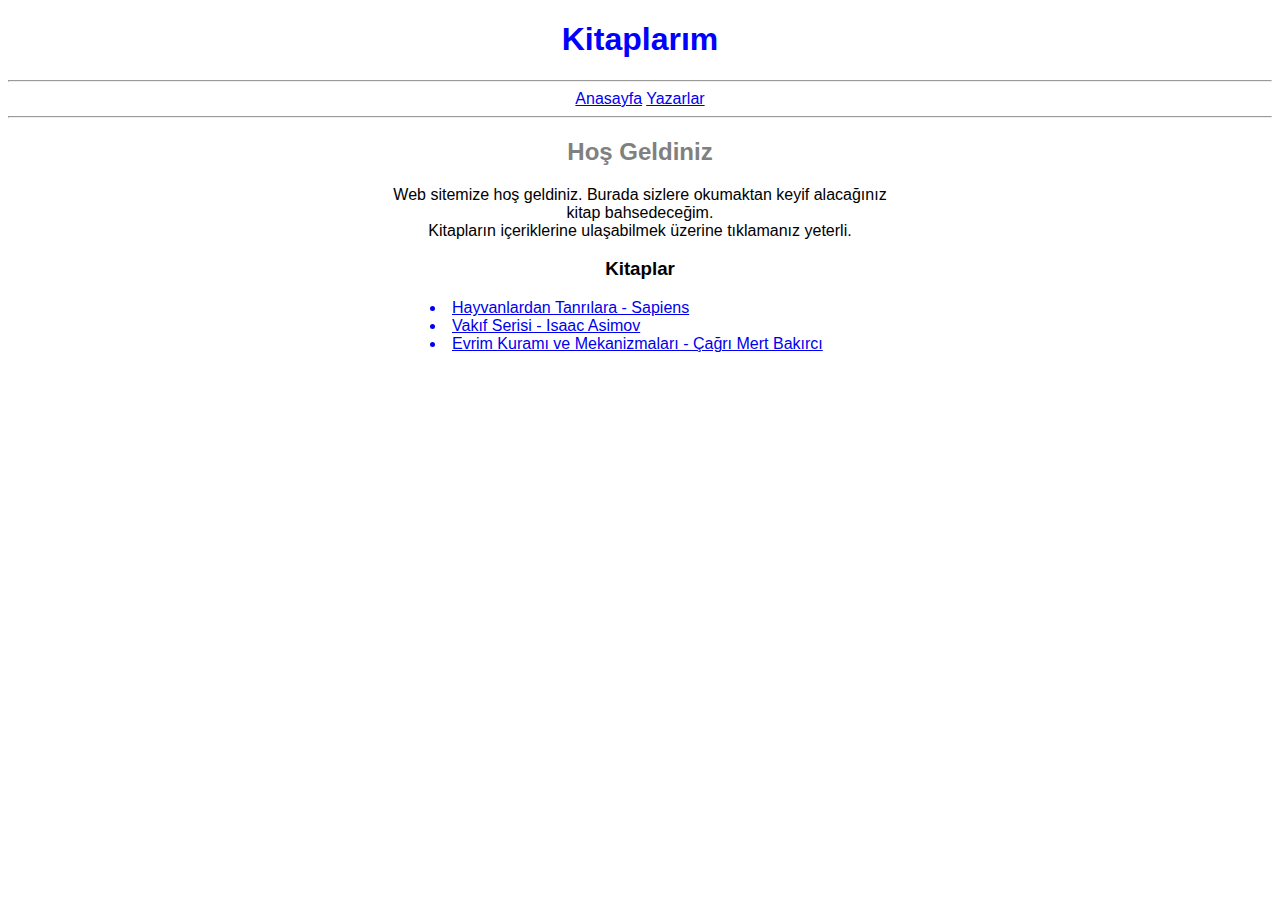
<file: index.html>
<!DOCTYPE html>
<html lang="en">
<head>
    <meta charset="UTF-8">
    <meta http-equiv="X-UA-Compatible" content="IE=edge">
    <meta name="viewport" content="width=device-width, initial-scale=1.0">
    <title>Books</title>
    <link rel="stylesheet" href="style.css">
</head>
<body>
    <header >
        <h1> Kitaplarım</h1> <hr>
    <nav>
        <a href="index.html">Anasayfa</a>
        <a href="author.html">Yazarlar</a>
    </nav> <hr>
    </header>

    <section >
        <header>
            <h2>Hoş Geldiniz</h2>
            <p> Web sitemize hoş geldiniz. Burada sizlere okumaktan keyif alacağınız kitap bahsedeceğim. <br> Kitapların içeriklerine ulaşabilmek üzerine tıklamanız yeterli.</p>
        </header>

    <article>
    
        <header>
        <h3> Kitaplar</h3>
        </header>
        <article>
        <ul class="links">
            <a href="sapiens.html">
                <li>Hayvanlardan Tanrılara - Sapiens</li>
            </a>
            <a href="foundation.html">
                <li>Vakıf Serisi - Isaac Asimov</li>
            </a>
            <a href="evolution.html">
                <li>Evrim Kuramı ve Mekanizmaları - Çağrı Mert Bakırcı</li>
            </a>
        </ul>
    </article>

    </article>
    </section>
</body>
</html>
</file>
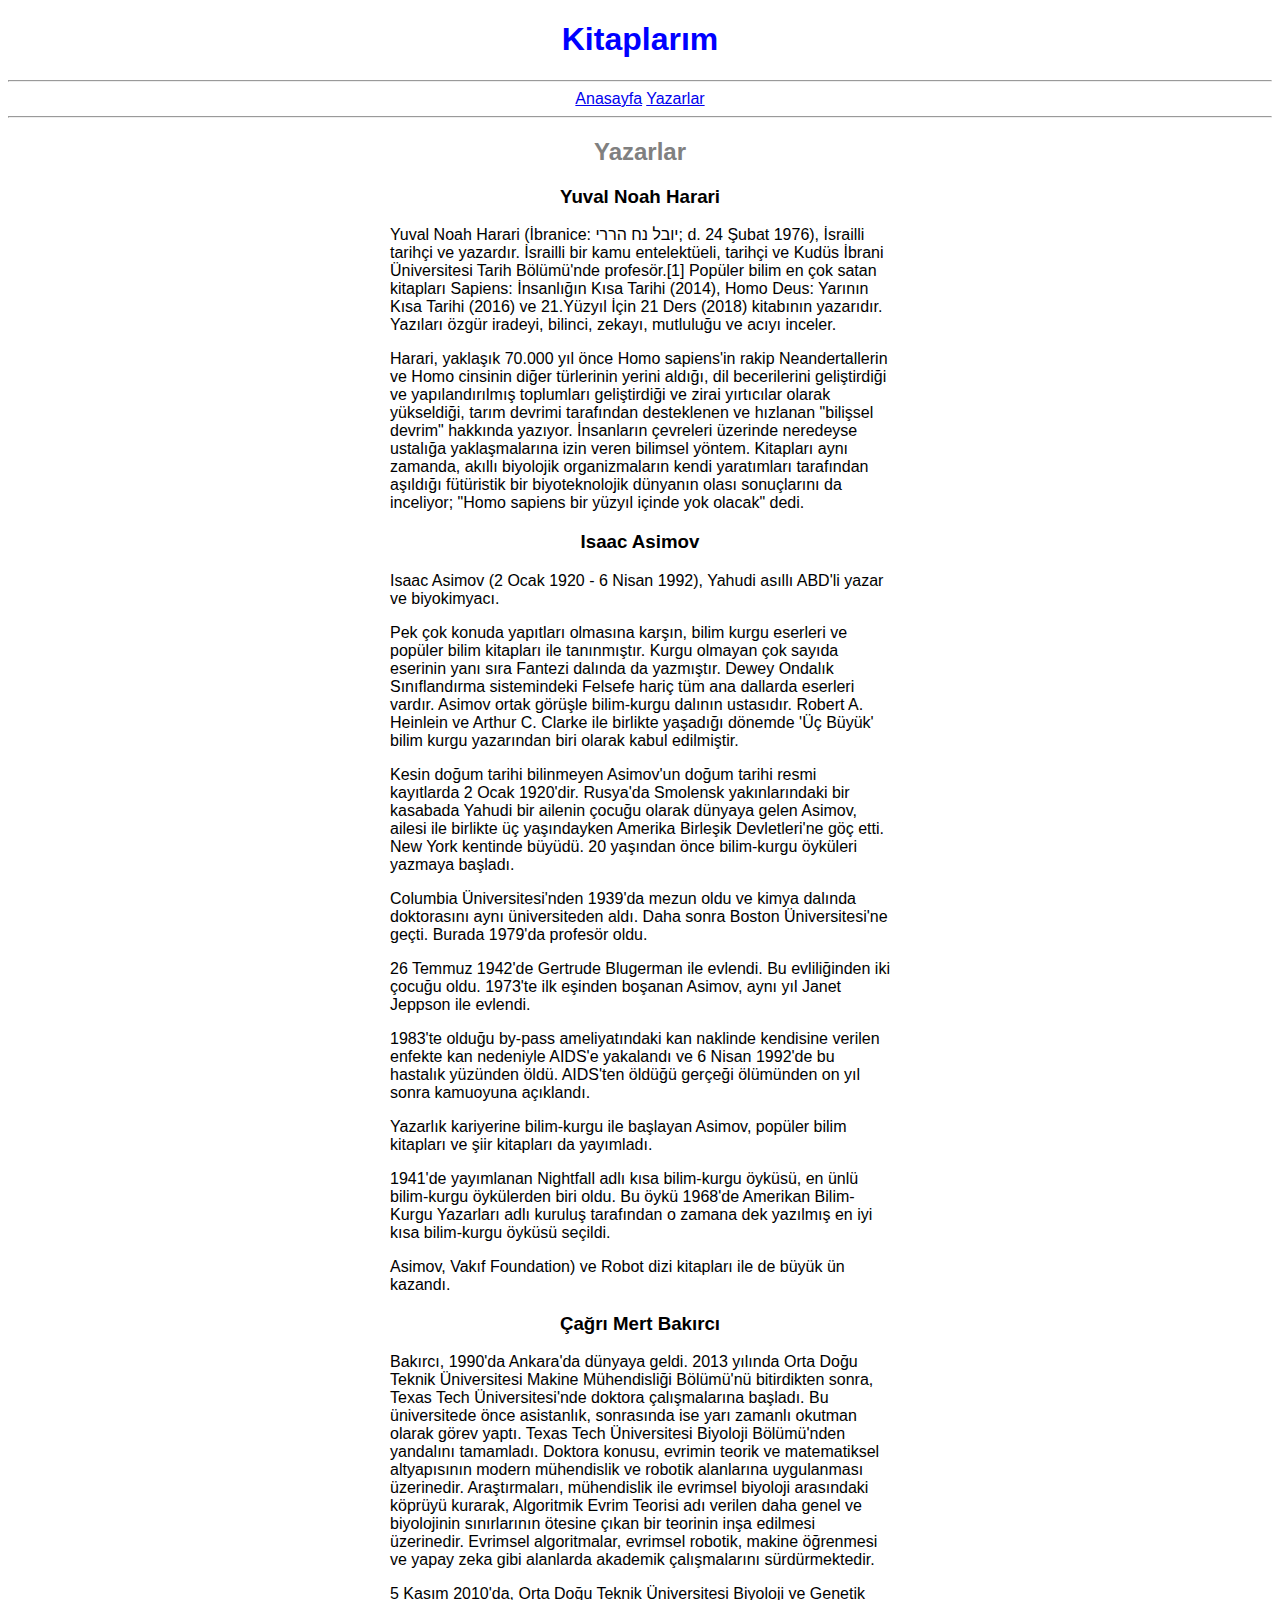
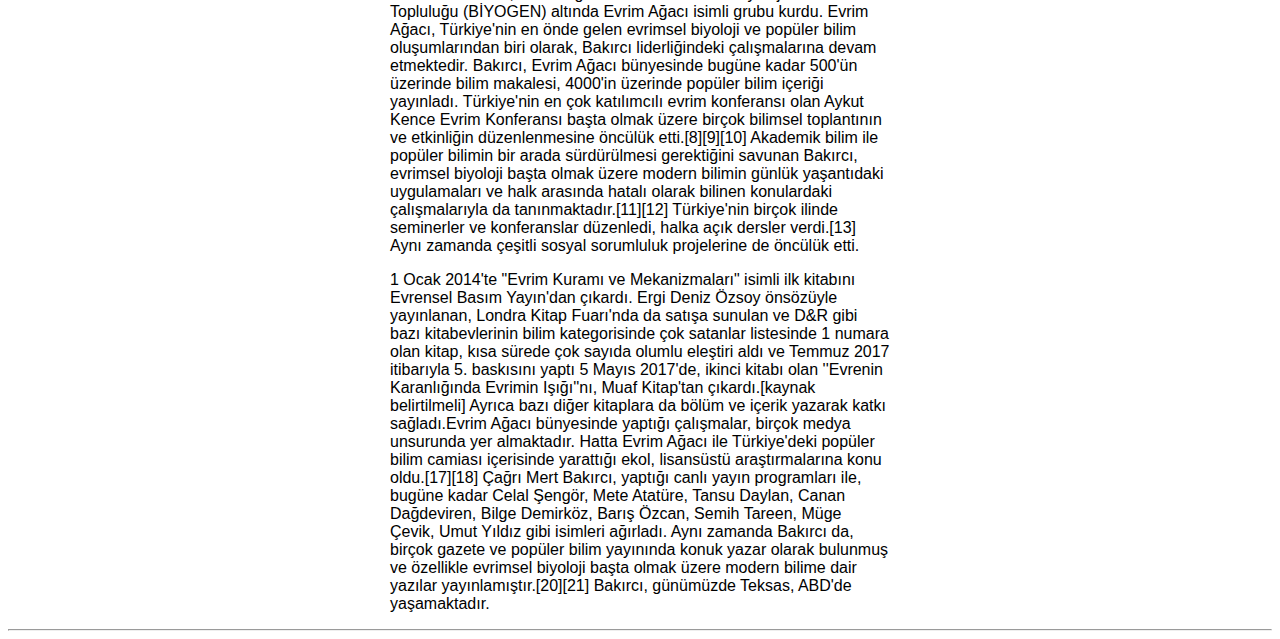
<file: author.html>
<!DOCTYPE html>
<html lang="en">
<head>
    <meta charset="UTF-8">
    <meta http-equiv="X-UA-Compatible" content="IE=edge">
    <meta name="viewport" content="width=device-width, initial-scale=1.0">
    <title>Author</title>
    <link rel="stylesheet" href="style.css">
</head>
<body>
    
            <!-- Navbbar-Start -->
            <header>
                <h1> Kitaplarım</h1> <hr>
                <nav>
                <a href="index.html">Anasayfa</a>
                <a href="author.html">Yazarlar</a>
                </nav> <hr>
            </header>
        <!-- Navbar-End -->
        
        <!-- Content-Start -->
            <section>
                <h2>Yazarlar</h2> 
        
                <h3>Yuval Noah Harari</h3>
                <article>
                    <p>Yuval Noah Harari (İbranice: יובל נח הררי‎‎; d. 24 Şubat 1976), İsrailli tarihçi ve yazardır. İsrailli bir kamu entelektüeli, tarihçi ve Kudüs İbrani Üniversitesi Tarih Bölümü'nde profesör.[1] Popüler bilim en çok satan kitapları Sapiens: İnsanlığın Kısa Tarihi (2014), Homo Deus: Yarının Kısa Tarihi (2016) ve 21.Yüzyıl İçin 21 Ders (2018) kitabının yazarıdır. Yazıları özgür iradeyi, bilinci, zekayı, mutluluğu ve acıyı inceler.</p>

                    <p>Harari, yaklaşık 70.000 yıl önce Homo sapiens'in rakip Neandertallerin ve Homo cinsinin diğer türlerinin yerini aldığı, dil becerilerini geliştirdiği ve yapılandırılmış toplumları geliştirdiği ve zirai yırtıcılar olarak yükseldiği, tarım devrimi tarafından desteklenen ve hızlanan "bilişsel devrim" hakkında yazıyor. İnsanların çevreleri üzerinde neredeyse ustalığa yaklaşmalarına izin veren bilimsel yöntem. Kitapları aynı zamanda, akıllı biyolojik organizmaların kendi yaratımları tarafından aşıldığı fütüristik bir biyoteknolojik dünyanın olası sonuçlarını da inceliyor; "Homo sapiens bir yüzyıl içinde yok olacak" dedi.</p>
                </article>
                <h3>Isaac Asimov</h3>
                <article>
                    <p>Isaac Asimov (2 Ocak 1920 - 6 Nisan 1992), Yahudi asıllı ABD'li yazar ve biyokimyacı.</p>

                    <p>Pek çok konuda yapıtları olmasına karşın, bilim kurgu eserleri ve popüler bilim kitapları ile tanınmıştır. Kurgu olmayan çok sayıda eserinin yanı sıra Fantezi dalında da yazmıştır. Dewey Ondalık Sınıflandırma sistemindeki Felsefe hariç tüm ana dallarda eserleri vardır. Asimov ortak görüşle bilim-kurgu dalının ustasıdır. Robert A. Heinlein ve Arthur C. Clarke ile birlikte yaşadığı dönemde 'Üç Büyük' bilim kurgu yazarından biri olarak kabul edilmiştir.
                    </p>
                    <p>Kesin doğum tarihi bilinmeyen Asimov'un doğum tarihi resmi kayıtlarda 2 Ocak 1920'dir. Rusya'da Smolensk yakınlarındaki bir kasabada Yahudi bir ailenin çocuğu olarak dünyaya gelen Asimov, ailesi ile birlikte üç yaşındayken Amerika Birleşik Devletleri'ne göç etti. New York kentinde büyüdü. 20 yaşından önce bilim-kurgu öyküleri yazmaya başladı.</p>

                    <p>Columbia Üniversitesi'nden 1939'da mezun oldu ve kimya dalında doktorasını aynı üniversiteden aldı. Daha sonra Boston Üniversitesi'ne geçti. Burada 1979'da profesör oldu.</p>

                    <p>26 Temmuz 1942'de Gertrude Blugerman ile evlendi. Bu evliliğinden iki çocuğu oldu. 1973'te ilk eşinden boşanan Asimov, aynı yıl Janet Jeppson ile evlendi.</p>

                    <p>1983'te olduğu by-pass ameliyatındaki kan naklinde kendisine verilen enfekte kan nedeniyle AIDS'e yakalandı ve 6 Nisan 1992'de bu hastalık yüzünden öldü. AIDS'ten öldüğü gerçeği ölümünden on yıl sonra kamuoyuna açıklandı.</p>

                    <p>Yazarlık kariyerine bilim-kurgu ile başlayan Asimov, popüler bilim kitapları ve şiir kitapları da yayımladı.</p>

                    <p>1941'de yayımlanan Nightfall adlı kısa bilim-kurgu öyküsü, en ünlü bilim-kurgu öykülerden biri oldu. Bu öykü 1968'de Amerikan Bilim-Kurgu Yazarları adlı kuruluş tarafından o zamana dek yazılmış en iyi kısa bilim-kurgu öyküsü seçildi.</p>

                    <p>Asimov, Vakıf Foundation) ve Robot dizi kitapları ile de büyük ün kazandı.</p>
                </article>

                <h3> Çağrı Mert Bakırcı</h3>
                <article>
                    <p>Bakırcı, 1990'da Ankara'da dünyaya geldi. 2013 yılında Orta Doğu Teknik Üniversitesi Makine Mühendisliği Bölümü'nü bitirdikten sonra, Texas Tech Üniversitesi'nde doktora çalışmalarına başladı. Bu üniversitede önce asistanlık, sonrasında ise yarı zamanlı okutman olarak görev yaptı. Texas Tech Üniversitesi Biyoloji Bölümü'nden yandalını tamamladı. Doktora konusu, evrimin teorik ve matematiksel altyapısının modern mühendislik ve robotik alanlarına uygulanması üzerinedir. Araştırmaları, mühendislik ile evrimsel biyoloji arasındaki köprüyü kurarak, Algoritmik Evrim Teorisi adı verilen daha genel ve biyolojinin sınırlarının ötesine çıkan bir teorinin inşa edilmesi üzerinedir. Evrimsel algoritmalar, evrimsel robotik, makine öğrenmesi ve yapay zeka gibi alanlarda akademik çalışmalarını sürdürmektedir.</p>

                    <p>5 Kasım 2010'da, Orta Doğu Teknik Üniversitesi Biyoloji ve Genetik Topluluğu (BİYOGEN) altında Evrim Ağacı isimli grubu kurdu. Evrim Ağacı, Türkiye'nin en önde gelen evrimsel biyoloji ve popüler bilim oluşumlarından biri olarak, Bakırcı liderliğindeki çalışmalarına devam etmektedir. Bakırcı, Evrim Ağacı bünyesinde bugüne kadar 500'ün üzerinde bilim makalesi, 4000'in üzerinde popüler bilim içeriği yayınladı. Türkiye'nin en çok katılımcılı evrim konferansı olan Aykut Kence Evrim Konferansı başta olmak üzere birçok bilimsel toplantının ve etkinliğin düzenlenmesine öncülük etti.[8][9][10] Akademik bilim ile popüler bilimin bir arada sürdürülmesi gerektiğini savunan Bakırcı, evrimsel biyoloji başta olmak üzere modern bilimin günlük yaşantıdaki uygulamaları ve halk arasında hatalı olarak bilinen konulardaki çalışmalarıyla da tanınmaktadır.[11][12] Türkiye'nin birçok ilinde seminerler ve konferanslar düzenledi, halka açık dersler verdi.[13] Aynı zamanda çeşitli sosyal sorumluluk projelerine de öncülük etti.</p>

                    <p>1 Ocak 2014'te "Evrim Kuramı ve Mekanizmaları" isimli ilk kitabını Evrensel Basım Yayın'dan çıkardı. Ergi Deniz Özsoy önsözüyle yayınlanan, Londra Kitap Fuarı'nda da satışa sunulan ve D&R gibi bazı kitabevlerinin bilim kategorisinde çok satanlar listesinde 1 numara olan kitap, kısa sürede çok sayıda olumlu eleştiri aldı ve Temmuz 2017 itibarıyla 5. baskısını yaptı 5 Mayıs 2017'de, ikinci kitabı olan ''Evrenin Karanlığında Evrimin Işığı''nı, Muaf Kitap'tan çıkardı.[kaynak belirtilmeli] Ayrıca bazı diğer kitaplara da bölüm ve içerik yazarak katkı sağladı.Evrim Ağacı bünyesinde yaptığı çalışmalar, birçok medya unsurunda yer almaktadır. Hatta Evrim Ağacı ile Türkiye'deki popüler bilim camiası içerisinde yarattığı ekol, lisansüstü araştırmalarına konu oldu.[17][18] Çağrı Mert Bakırcı, yaptığı canlı yayın programları ile, bugüne kadar Celal Şengör, Mete Atatüre, Tansu Daylan, Canan Dağdeviren, Bilge Demirköz, Barış Özcan, Semih Tareen, Müge Çevik, Umut Yıldız gibi isimleri ağırladı. Aynı zamanda Bakırcı da, birçok gazete ve popüler bilim yayınında konuk yazar olarak bulunmuş ve özellikle evrimsel biyoloji başta olmak üzere modern bilime dair yazılar yayınlamıştır.[20][21] Bakırcı, günümüzde Teksas, ABD'de yaşamaktadır.</p>
                </article>
    
            </section>
        <!-- Footer-Start    -->
        <Footer>
            <hr>
        </Footer>
    
    
</body>
</html>
</file>
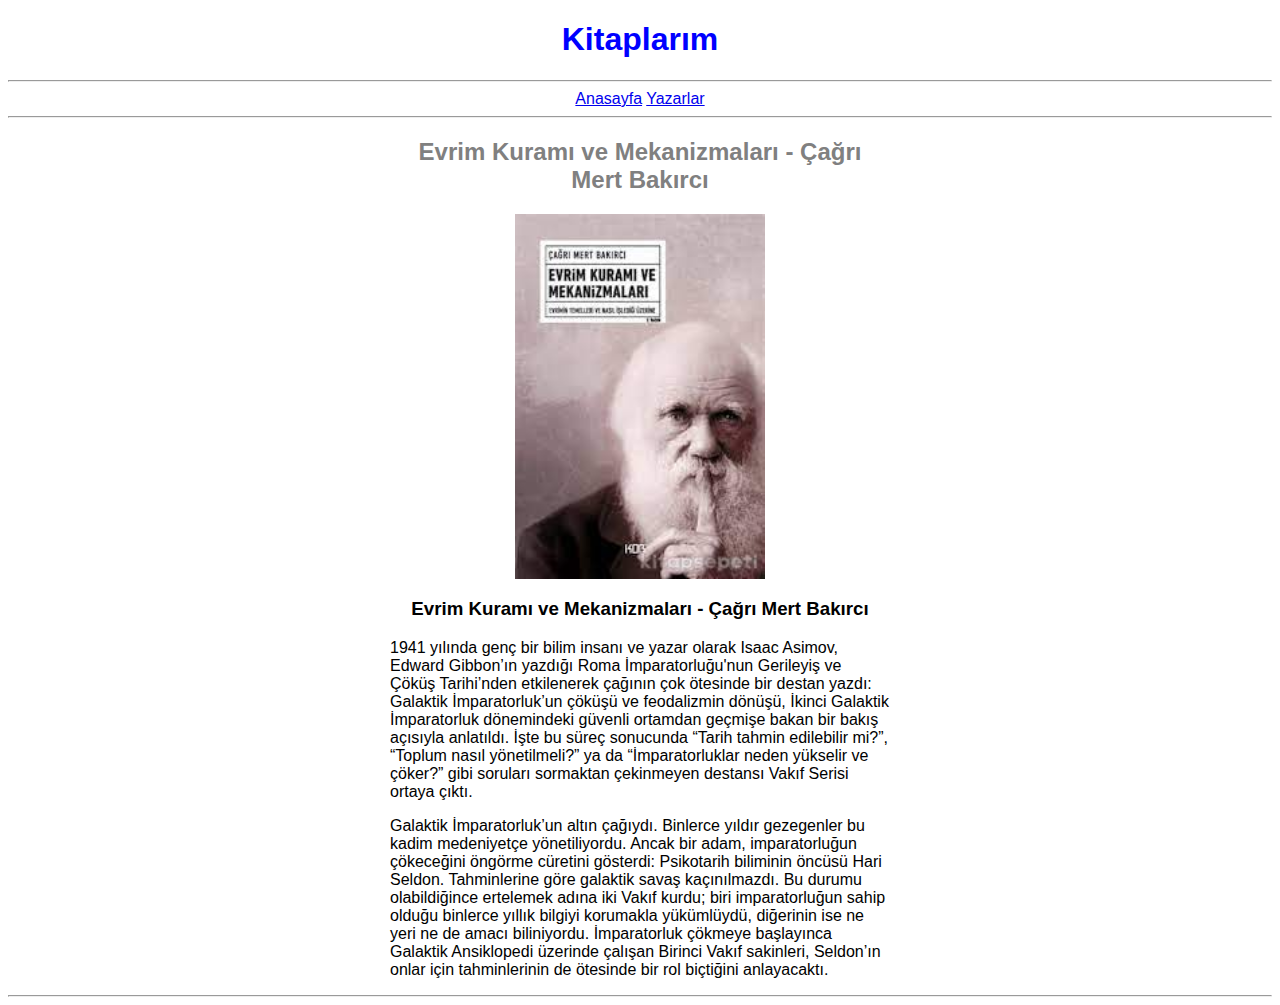
<file: evolution.html>
<!DOCTYPE html>
<html lang="en">
<head>
    <meta charset="UTF-8">
    <meta http-equiv="X-UA-Compatible" content="IE=edge">
    <meta name="viewport" content="width=device-width, initial-scale=1.0">
    <title>Evolution</title>
    <link rel="stylesheet" href="style.css">
</head>
<body>
    <!-- Navbbar-Start -->
    <header>
        <h1> Kitaplarım</h1> <hr>
    <nav>
        <a href="index.html">Anasayfa</a>
        <a href="author.html">Yazarlar</a>
    </nav> <hr>
    </header>
<!-- Navbar-End -->

<!-- Content-Start -->
    <section>
        <h2>Evrim Kuramı ve Mekanizmaları - Çağrı Mert Bakırcı</h2> 

             <a  href="https://www.goodreads.com/book/show/21397967-evrim-kuram-ve-mekanizmalar?ac=1&from_search=true&qid=6rQCokyzuv&rank=1"><img class="resim" src="img/evolution.jpg" alt="evrim"></a>

        <h3>Evrim Kuramı ve Mekanizmaları - Çağrı Mert Bakırcı</h3>

        <p>1941 yılında genç bir bilim insanı ve yazar olarak Isaac Asimov, Edward Gibbon’ın yazdığı Roma İmparatorluğu'nun Gerileyiş ve Çöküş Tarihi’nden etkilenerek çağının çok ötesinde bir destan yazdı: Galaktik İmparatorluk’un çöküşü ve feodalizmin dönüşü, İkinci Galaktik İmparatorluk dönemindeki güvenli ortamdan geçmişe bakan bir bakış açısıyla anlatıldı. İşte bu süreç sonucunda “Tarih tahmin edilebilir mi?”, “Toplum nasıl yönetilmeli?” ya da “İmparatorluklar neden yükselir ve çöker?” gibi soruları sormaktan çekinmeyen destansı Vakıf Serisi ortaya çıktı.</p>



        <p>Galaktik İmparatorluk’un altın çağıydı. Binlerce yıldır gezegenler bu kadim medeniyetçe yönetiliyordu. Ancak bir adam, imparatorluğun çökeceğini öngörme cüretini gösterdi: Psikotarih biliminin öncüsü Hari Seldon. Tahminlerine göre galaktik savaş kaçınılmazdı. Bu durumu olabildiğince ertelemek adına iki Vakıf kurdu; biri imparatorluğun sahip olduğu binlerce yıllık bilgiyi korumakla yükümlüydü, diğerinin ise ne yeri ne de amacı biliniyordu. İmparatorluk çökmeye başlayınca Galaktik Ansiklopedi üzerinde çalışan Birinci Vakıf sakinleri, Seldon’ın onlar için tahminlerinin de ötesinde bir rol biçtiğini anlayacaktı.</p>


    </section>
<!-- Footer-Start    -->
<Footer>
    <hr>
</Footer>

<!-- Footer-End -->
    <!-- https://www.goodreads.com/book/show/21397967-evrim-kuram-ve-mekanizmalar?ac=1&from_search=true&qid=6rQCokyzuv&rank=1 -->
</body>
</html>
</file>
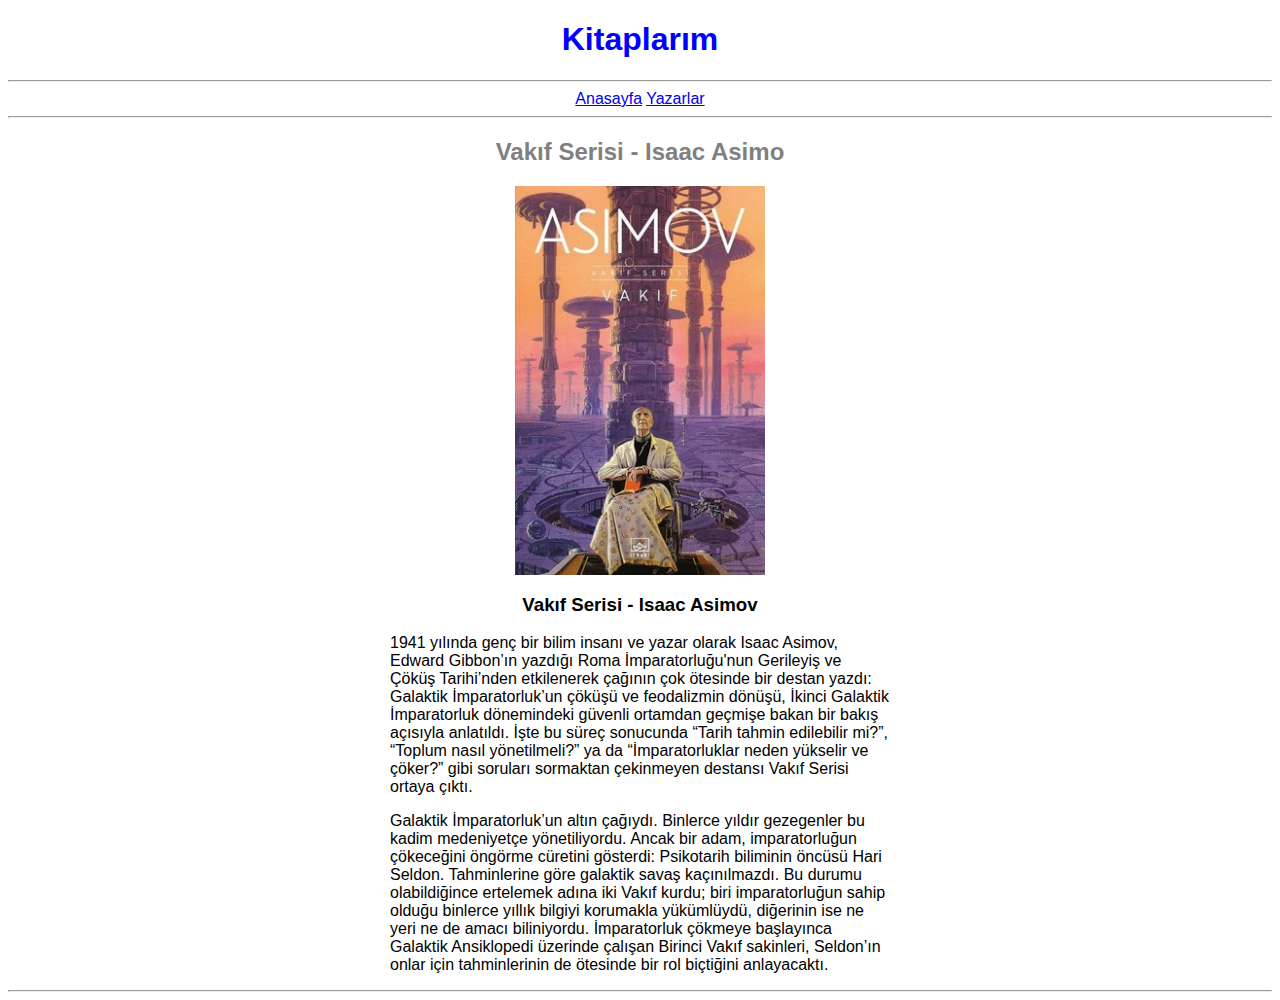
<file: foundation.html>
<!DOCTYPE html>
<html lang="en">
<head>
    <meta charset="UTF-8">
    <meta http-equiv="X-UA-Compatible" content="IE=edge">
    <meta name="viewport" content="width=device-width, initial-scale=1.0">
    <title>Foundation</title>
    <link rel="stylesheet" href="style.css">
</head>
<body>

        <!-- Navbbar-Start -->
        <header>
            <h1> Kitaplarım</h1> <hr>
        <nav>
            <a href="index.html">Anasayfa</a>
            <a href="author.html">Yazarlar</a>
        </nav> <hr>
        </header>
    <!-- Navbar-End -->
    
    <!-- Content-Start -->
        <section>
            <h2>Vakıf Serisi - Isaac Asimo</h2> 
    
                 <a  href="https://www.goodreads.com/book/show/29579.Foundation?ac=1&from_search=true&qid=1qYgljqagv&rank=1"><img class="resim" src="img/foundation.jpg" alt="vakıf"></a>
    
            <h3>Vakıf Serisi - Isaac Asimov</h3>

            <p>1941 yılında genç bir bilim insanı ve yazar olarak Isaac Asimov, Edward Gibbon’ın yazdığı Roma İmparatorluğu'nun Gerileyiş ve Çöküş Tarihi’nden etkilenerek çağının çok ötesinde bir destan yazdı: Galaktik İmparatorluk’un çöküşü ve feodalizmin dönüşü, İkinci Galaktik İmparatorluk dönemindeki güvenli ortamdan geçmişe bakan bir bakış açısıyla anlatıldı. İşte bu süreç sonucunda “Tarih tahmin edilebilir mi?”, “Toplum nasıl yönetilmeli?” ya da “İmparatorluklar neden yükselir ve çöker?” gibi soruları sormaktan çekinmeyen destansı Vakıf Serisi ortaya çıktı.</p>



            <p>Galaktik İmparatorluk’un altın çağıydı. Binlerce yıldır gezegenler bu kadim medeniyetçe yönetiliyordu. Ancak bir adam, imparatorluğun çökeceğini öngörme cüretini gösterdi: Psikotarih biliminin öncüsü Hari Seldon. Tahminlerine göre galaktik savaş kaçınılmazdı. Bu durumu olabildiğince ertelemek adına iki Vakıf kurdu; biri imparatorluğun sahip olduğu binlerce yıllık bilgiyi korumakla yükümlüydü, diğerinin ise ne yeri ne de amacı biliniyordu. İmparatorluk çökmeye başlayınca Galaktik Ansiklopedi üzerinde çalışan Birinci Vakıf sakinleri, Seldon’ın onlar için tahminlerinin de ötesinde bir rol biçtiğini anlayacaktı.</p>
    

        </section>
    <!-- Footer-Start    -->
    <Footer>
        <hr>
    </Footer>
    <!-- Footer-End -->
    <!-- https://www.goodreads.com/book/show/29579.Foundation?ac=1&from_search=true&qid=1qYgljqagv&rank=1 -->
</body>
</html>
</file>
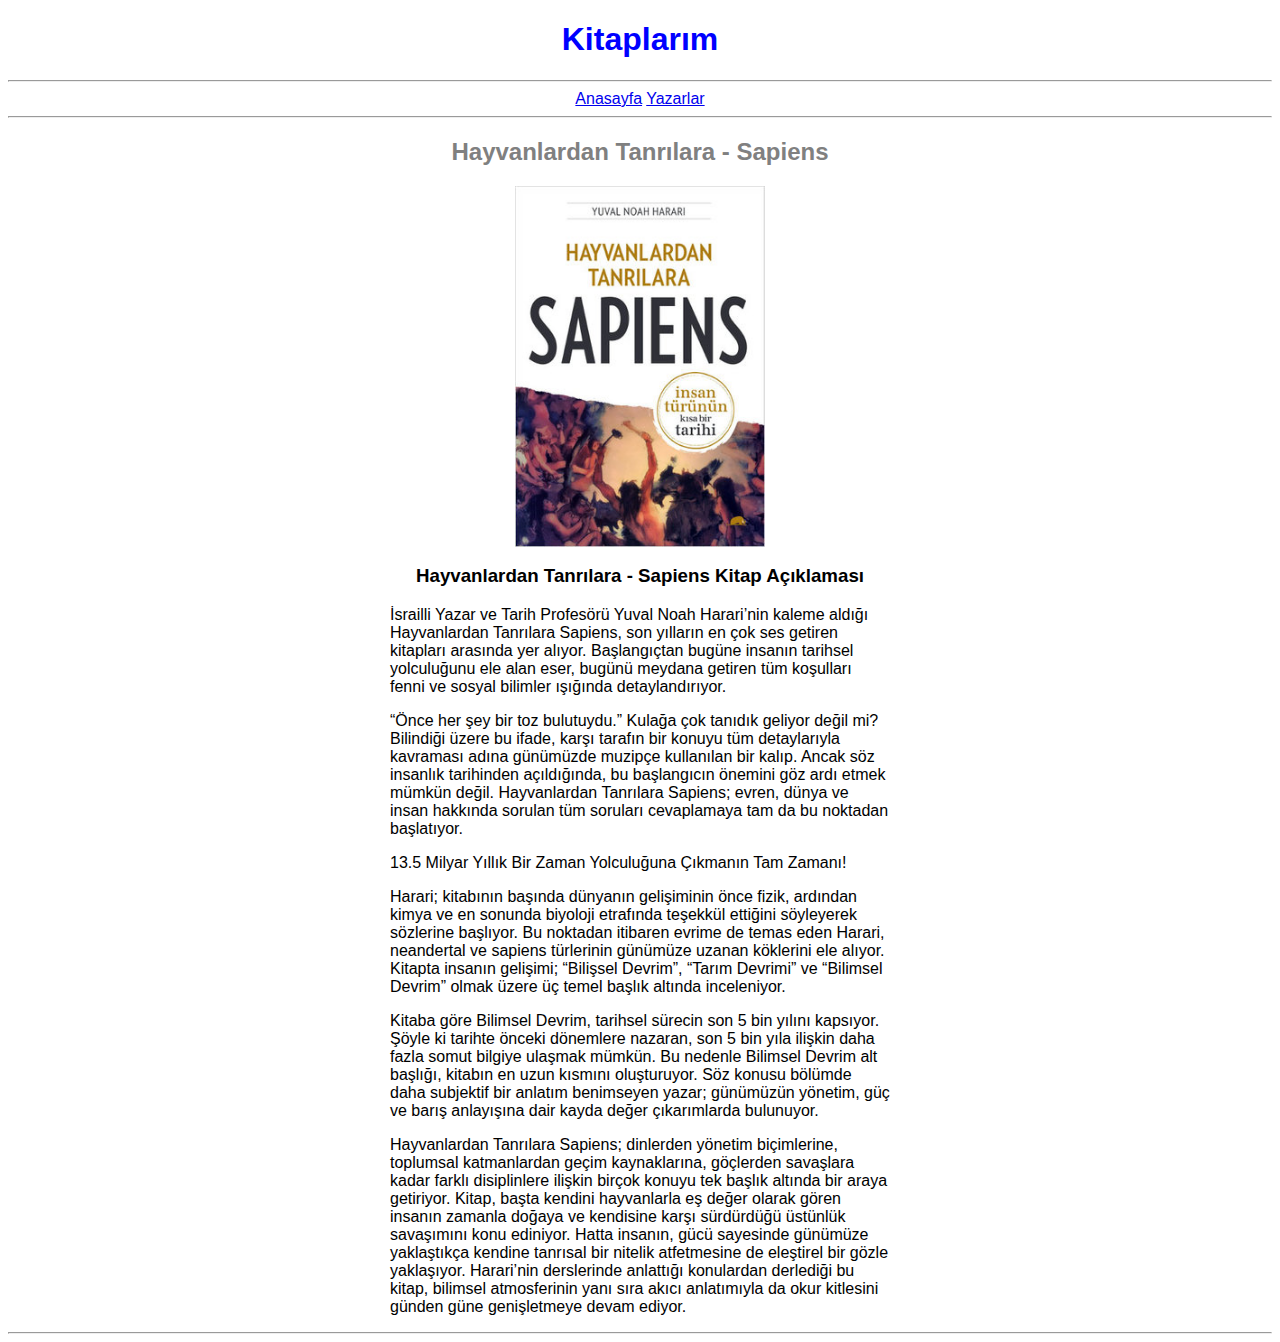
<file: sapiens.html>
<!DOCTYPE html>
<html lang="en">
<head>
    <meta charset="UTF-8">
    <meta http-equiv="X-UA-Compatible" content="IE=edge">
    <meta name="viewport" content="width=device-width, initial-scale=1.0">
    <title>Sapiens</title>
    <link rel="stylesheet" href="style.css">
</head>
<body>
    <!-- Navbbar-Start -->
    <header>
        <h1> Kitaplarım</h1> <hr>
    <nav>
        <a href="index.html">Anasayfa</a>
        <a href="author.html">Yazarlar</a>
    </nav> <hr>
    </header>
<!-- Navbar-End -->

<!-- Content-Start -->
    <section>
        <h2>Hayvanlardan Tanrılara - Sapiens</h2> 

             <a  href="https://www.goodreads.com/book/show/23692271-sapiens?from_search=true&from_srp=true&qid=m0xST645uu&rank=1"><img class="resim" src="img/sapiens.jpg" alt="sapiens"></a>

        <h3>Hayvanlardan Tanrılara - Sapiens Kitap   Açıklaması</h3>

            <p> İsrailli Yazar ve Tarih Profesörü Yuval Noah Harari’nin kaleme aldığı Hayvanlardan Tanrılara Sapiens, son yılların en çok ses getiren kitapları arasında yer alıyor. Başlangıçtan bugüne insanın tarihsel yolculuğunu ele alan eser, bugünü meydana getiren tüm koşulları fenni ve sosyal bilimler ışığında detaylandırıyor.</p> 
            
            <p> “Önce her şey bir toz bulutuydu.” Kulağa çok tanıdık geliyor değil mi? Bilindiği üzere bu ifade, karşı tarafın bir konuyu tüm detaylarıyla kavraması adına günümüzde muzipçe kullanılan bir kalıp. Ancak söz insanlık tarihinden açıldığında, bu başlangıcın önemini göz ardı etmek mümkün değil. Hayvanlardan Tanrılara Sapiens; evren, dünya ve insan hakkında sorulan tüm soruları cevaplamaya tam da bu noktadan başlatıyor.</p> 
            
            <p> 13.5 Milyar Yıllık Bir Zaman Yolculuğuna Çıkmanın Tam Zamanı! </p>
            
            <p> Harari; kitabının başında dünyanın gelişiminin önce fizik, ardından kimya ve en sonunda biyoloji etrafında teşekkül ettiğini söyleyerek sözlerine başlıyor. Bu noktadan itibaren evrime de temas eden Harari, neandertal ve sapiens türlerinin günümüze uzanan köklerini ele alıyor. Kitapta insanın gelişimi; “Bilişsel Devrim”, “Tarım Devrimi” ve “Bilimsel Devrim” olmak üzere üç temel başlık altında inceleniyor.</p> 
            
            <p> Kitaba göre Bilimsel Devrim, tarihsel sürecin son 5 bin yılını kapsıyor. Şöyle ki tarihte önceki dönemlere nazaran, son 5 bin yıla ilişkin daha fazla somut bilgiye ulaşmak mümkün. Bu nedenle Bilimsel Devrim alt başlığı, kitabın en uzun kısmını oluşturuyor. Söz konusu bölümde daha subjektif bir anlatım benimseyen yazar; günümüzün yönetim, güç ve barış anlayışına dair kayda değer çıkarımlarda bulunuyor.</p> 
            
            <p> Hayvanlardan Tanrılara Sapiens; dinlerden yönetim biçimlerine, toplumsal katmanlardan geçim kaynaklarına, göçlerden savaşlara kadar farklı disiplinlere ilişkin birçok konuyu tek başlık altında bir araya getiriyor. Kitap, başta kendini hayvanlarla eş değer olarak gören insanın zamanla doğaya ve kendisine karşı sürdürdüğü üstünlük savaşımını konu ediniyor. Hatta insanın, gücü sayesinde günümüze yaklaştıkça kendine tanrısal bir nitelik atfetmesine de eleştirel bir gözle yaklaşıyor. Harari’nin derslerinde anlattığı konulardan derlediği bu kitap, bilimsel atmosferinin yanı sıra akıcı anlatımıyla da okur kitlesini günden güne genişletmeye devam ediyor.</p>
    </section>
<!-- Footer-Start    -->
<Footer>
    <hr>
</Footer>
<!-- Footer-End -->

</body>
</html>
</file>
<file: style.css>
body {
    font-family: 'Lucida Sans', 'Lucida Sans Regular', 'Lucida Grande', 'Lucida Sans Unicode', Geneva, Verdana, sans-serif;
    /* text-align: center; */

  

}
h1 {
    color: blue;
}
h2 {
    color: gray;
    text-align: center;
}

h3{
    text-align: center;
}



ul a li {

    list-style-position: inside;

}

section{
    max-width: 500px;
    margin: auto;
}

header{
    text-align: center;
}

.resim{
    display: block;
    margin-left: auto;
    margin-right: auto;
    width: 50%;
}
</file>
